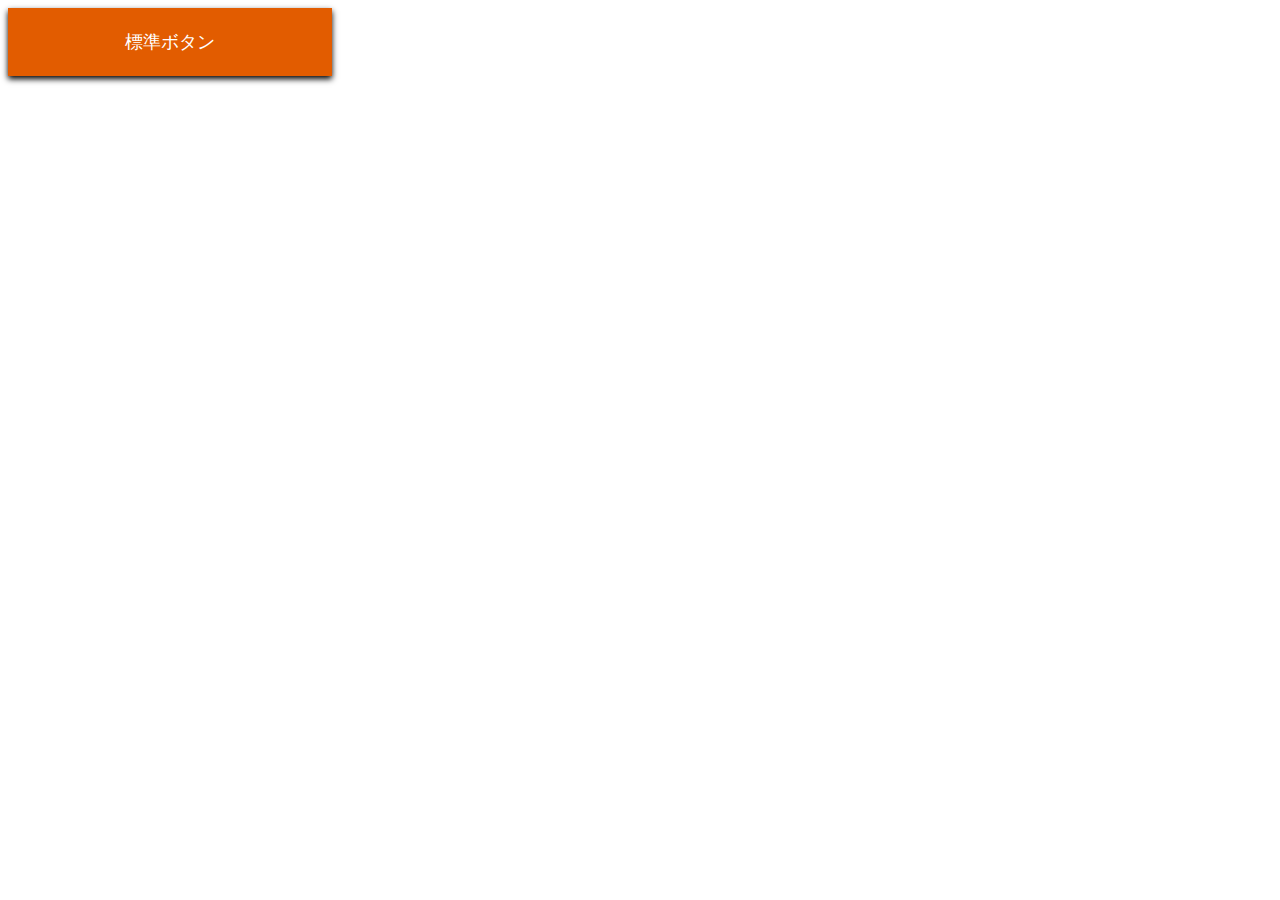
<file: CSS設計手法完全ガイド/5.最小モジュール/5-2_ボタン/index.html>
<!DOCTYPE html>
<html lang="ja">
<head>
    <meta charset="UTF-8">
    <meta http-equiv="X-UA-Compatible" content="IE=edge">
    <meta name="viewport" content="width=device-width, initial-scale=1.0">
    <link rel="stylesheet" href="style.css">
    <title>5-2.ボタン</title>
</head>
<body>
    <a href="#" class="btn">標準ボタン</a>
</body>
</html>
</file>
<file: CSS設計手法完全ガイド/5.最小モジュール/5-2_ボタン/style.css>
.btn {
  display: inline-block;
  width: 300px;
  max-width: 100%;
  padding: 20px 10px;
  background-color: #e25c00;
  border: 2px solid transparent;
  box-shadow: 0 3px 6px rgb(0, 0, 0);
  color: #fff;
  font-size: 1.125rem;
  text-align: center;
  text-decoration: none;
  transition: 0.25s;
}
.btn:focus, .btn:hover {
  background: #fff;
  border-color: currentColor;
  color: #e25c00;
}/*# sourceMappingURL=style.css.map */
</file>
